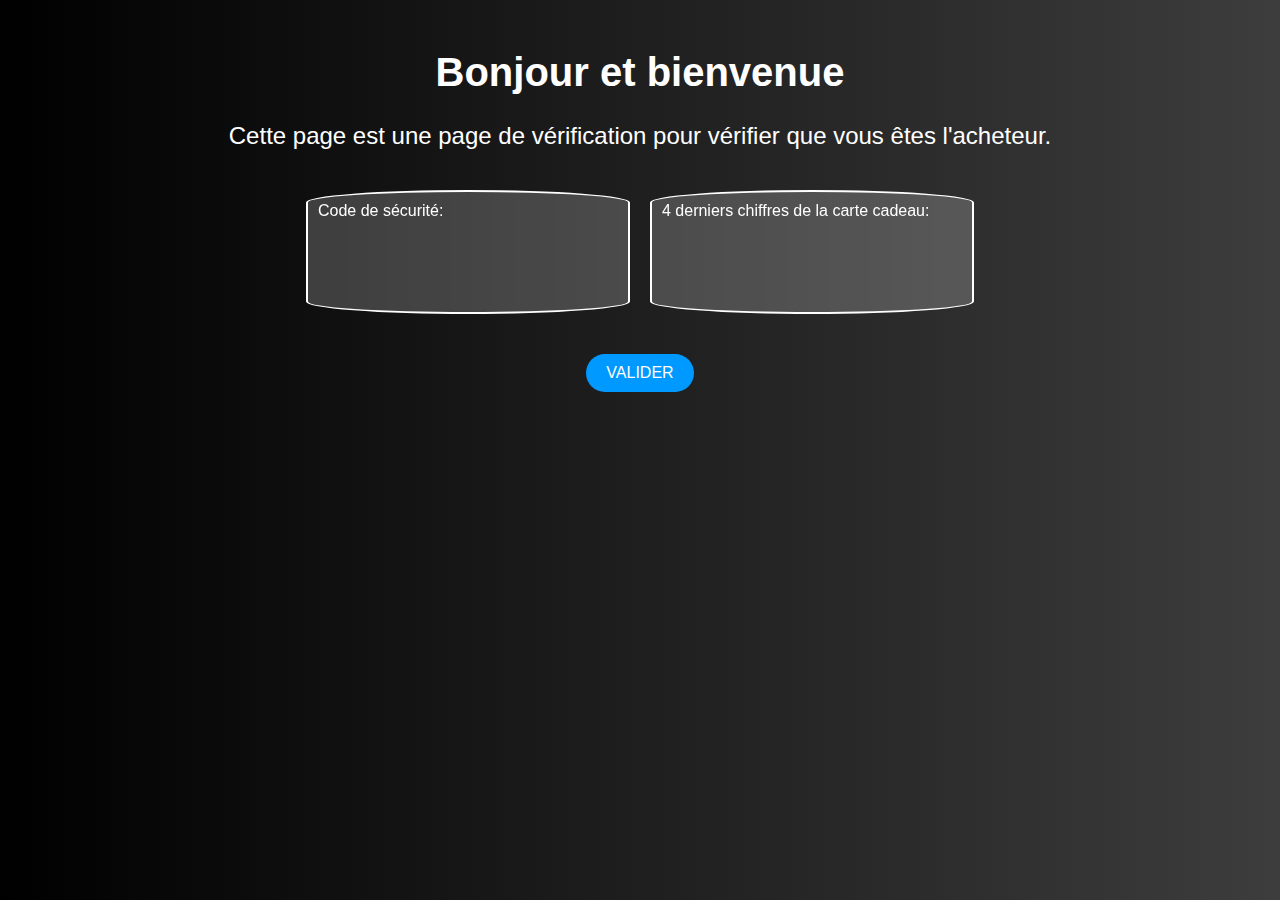
<file: index.html>
<!doctype html>
<html lang="fr">
<head>
  <meta charset="UTF-8">
  <meta name="viewport" content="width=device-width, initial-scale=1.0">
  <title>Page de vérification</title>
  <link rel="stylesheet" href="style.css">
</head>
<body>
  <h1>Bonjour et bienvenue</h1>
  <p>Cette page est une page de vérification pour vérifier que vous êtes l'acheteur.</p>
  <div class="container">
    <div class="input-box">
        <label for="security-code">Code de sécurité:</label>
        <input type="password" id="security-code" maxlength="4" oninput="limitInputLength(this, 4)" style="font-family: 'Star Wars', sans-serif;">
    </div>
    <div class="input-box">
        <label for="gift-card">4 derniers chiffres de la carte cadeau:</label>
        <input type="password" id="gift-card" maxlength="4" oninput="limitInputLength(this, 4)" style="text-transform: uppercase;">
    </div>      
  </div>
  <div class="container">
    <button onclick="validateInputs()">Valider</button>
  </div>
  <div id="error-message" class="error-message"></div>
  <script src="index.js"></script>
</body>
</html>
</file>
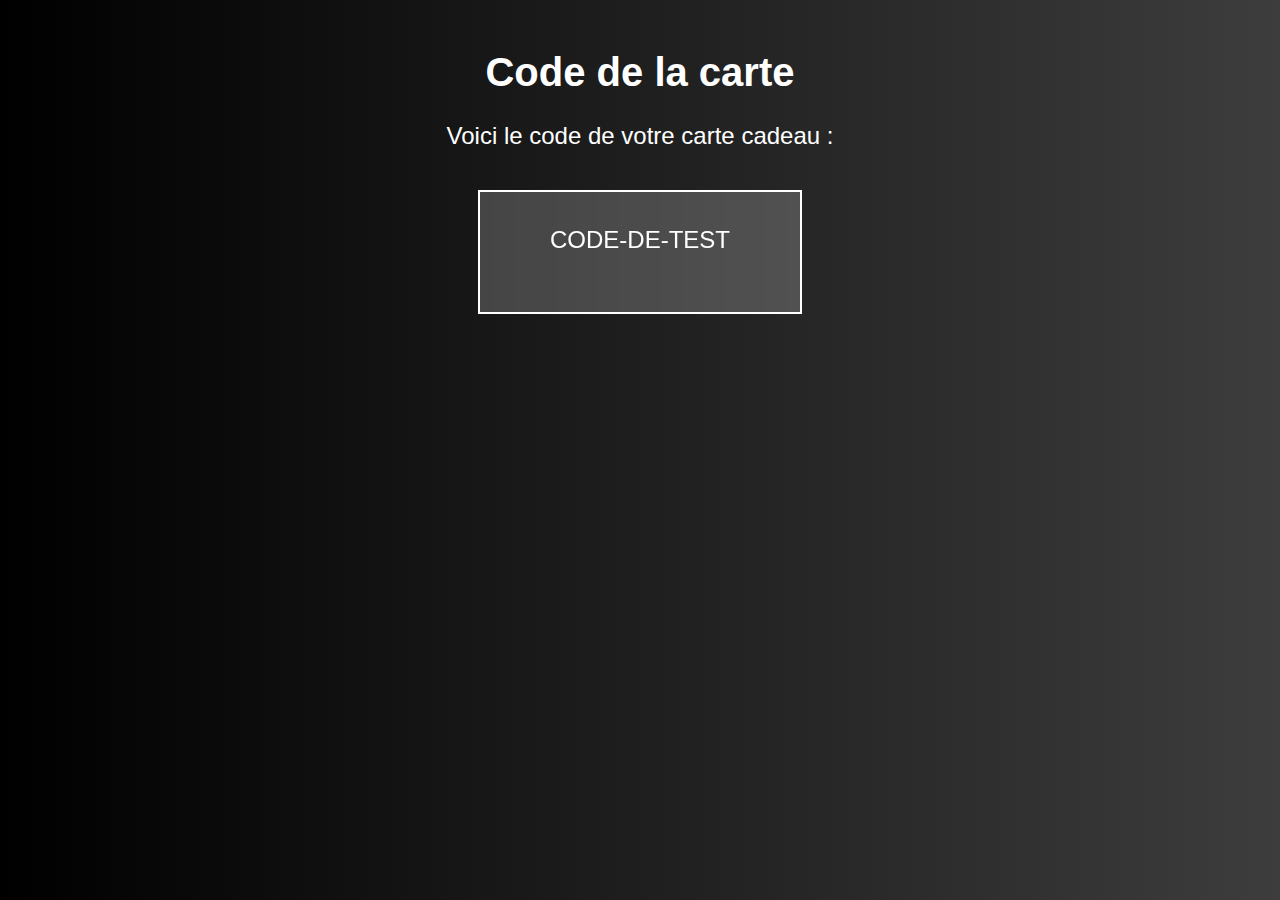
<file: codecarte.html>
<!doctype html>
<html lang="fr">
<head>
  <meta charset="UTF-8">
  <meta name="viewport" content="width=device-width, initial-scale=1.0">
  <title>Code de la carte</title>
  <link rel="stylesheet" href="style.css">
  <link rel="stylesheet" href="https://cdnjs.cloudflare.com/ajax/libs/font-awesome/5.15.4/css/all.min.css">
  <script src="index.js"></script>
</head>
<body>
  <h1>Code de la carte</h1>
  <p>Voici le code de votre carte cadeau :</p>
  <div class="container">
    <div class="code-box">
      <p>CODE-DE-TEST</p>
    </div>
  </div>
</body>
</html>
</file>
<file: style.css>
@media screen and (max-width: 600px) {
    .container {
      flex-direction: column;
      align-items: center;
    }
    .input-box {
       width: 80%;
    }
  }
  
  body {
    background: linear-gradient(to right, #000000, #3d3d3d);
    font-family: 'Arial', sans-serif;
    color: white;
  }
  
  h1 {
    text-align: center;
    font-size: 2.5rem;
    margin-top: 50px;
  }
  
  p {
    text-align: center;
    font-size: 1.5rem;
    margin-bottom: 30px;
  }
  
  .error-message {
    color: red;
    text-align: center;
    margin-top: 20px;
    display: none;
  }
  
  .container {
    display: flex;
    justify-content: center;
    flex-wrap: wrap;
    margin-top: 30px;
  }
  
  .input-box {
    border: 2px solid white;
    width: 300px;
    height: 100px;
    margin: 10px;
    padding: 10px;
    background-color: rgba(255, 255, 255, 0.2);
    backdrop-filter: blur(5px);
  }
  
  label {
    font-size: 1rem;
    color: white;
    margin-bottom: 5px;
  }
  
  input {
    width: 100%;
    padding: 5px;
    margin-top: 5px;
    border: none;
    background: transparent;
    color: white;
  }
  
  ::placeholder {
    color: rgba(255, 255, 255, 0.7);
  }
  
  button {
    display: inline-block;
    background-color: #09f;
    color: white;
    padding: 10px 20px;
    border-radius: 50px;
    border: none;
    cursor: pointer;
    font-size: 1rem;
    transition: all 0.3s ease;
    text-transform: uppercase;
  }
  
  button:hover {
    background-color: #0cf;
  }
  
  .input-box {
    position: relative;
    overflow: hidden;
    width: 300px;
    height: 100px;
    margin: 10px;
    background-color: rgba(255, 255, 255, 0.2);
    backdrop-filter: blur(5px);
    border-radius: 50% / 10%;
  }
  
  .input-box input {
    position: absolute;
    top: 50%;
    left: 50%;
    transform: translate(-50%, -50%);
    width: 100%;
    padding: 5px;
    border: none;
    background: transparent;
    color: #fff;
    text-align: center;
  }
  input.error {
    border-color: red;
  }
  
  .input-box.vibrate {
    animation: vibrate 0.3s linear;
  }
  
  @keyframes vibrate {
    0% { transform: translateX(0); }
    25% { transform: translateX(-5px); }
    50% { transform: translateX(5px); }
    75% { transform: translateX(-5px); }
    100% { transform: translateX(0); }
  }
  .code-box {
    border: 2px solid white;
    width: 300px;
    height: 100px;
    margin: 10px;
    padding: 10px;
    background-color: rgba(255, 255, 255, 0.2);
    backdrop-filter: blur(5px);
  }

  .code-box p {
    font-size: 1.5rem;
    color: white;
    text-align: center;
  }

  footer {
    display: flex;
    justify-content: center;
    align-items: center;
    background-color: transparent;
    padding: 10px;
    position: fixed;
    bottom: 0;
    left: 0;
    width: 100%;
  }

  .contact-button {
    display: inline-block;
    background-color: blue;
    color: white;
    padding: 10px 20px;
    border-radius: 50px;
    border: none;
    cursor: pointer;
    font-size: 1rem;
    transition: all 0.3s ease;
    text-transform: uppercase;
    margin-bottom: 10px;
  }

  .contact-button:hover {
    background-color: #0000ff;
  }

  .delete-button {
    display: inline-block;
    background-color: red;
    color: white;
    padding: 10px 20px;
    border-radius: 50px;
    border: none;
    cursor: pointer;
    font-size: 1rem;
    transition: all 0.3s ease;
    text-transform: uppercase;
  }

  .delete-button:hover {
    background-color: #ff0000;
  }
</file>
